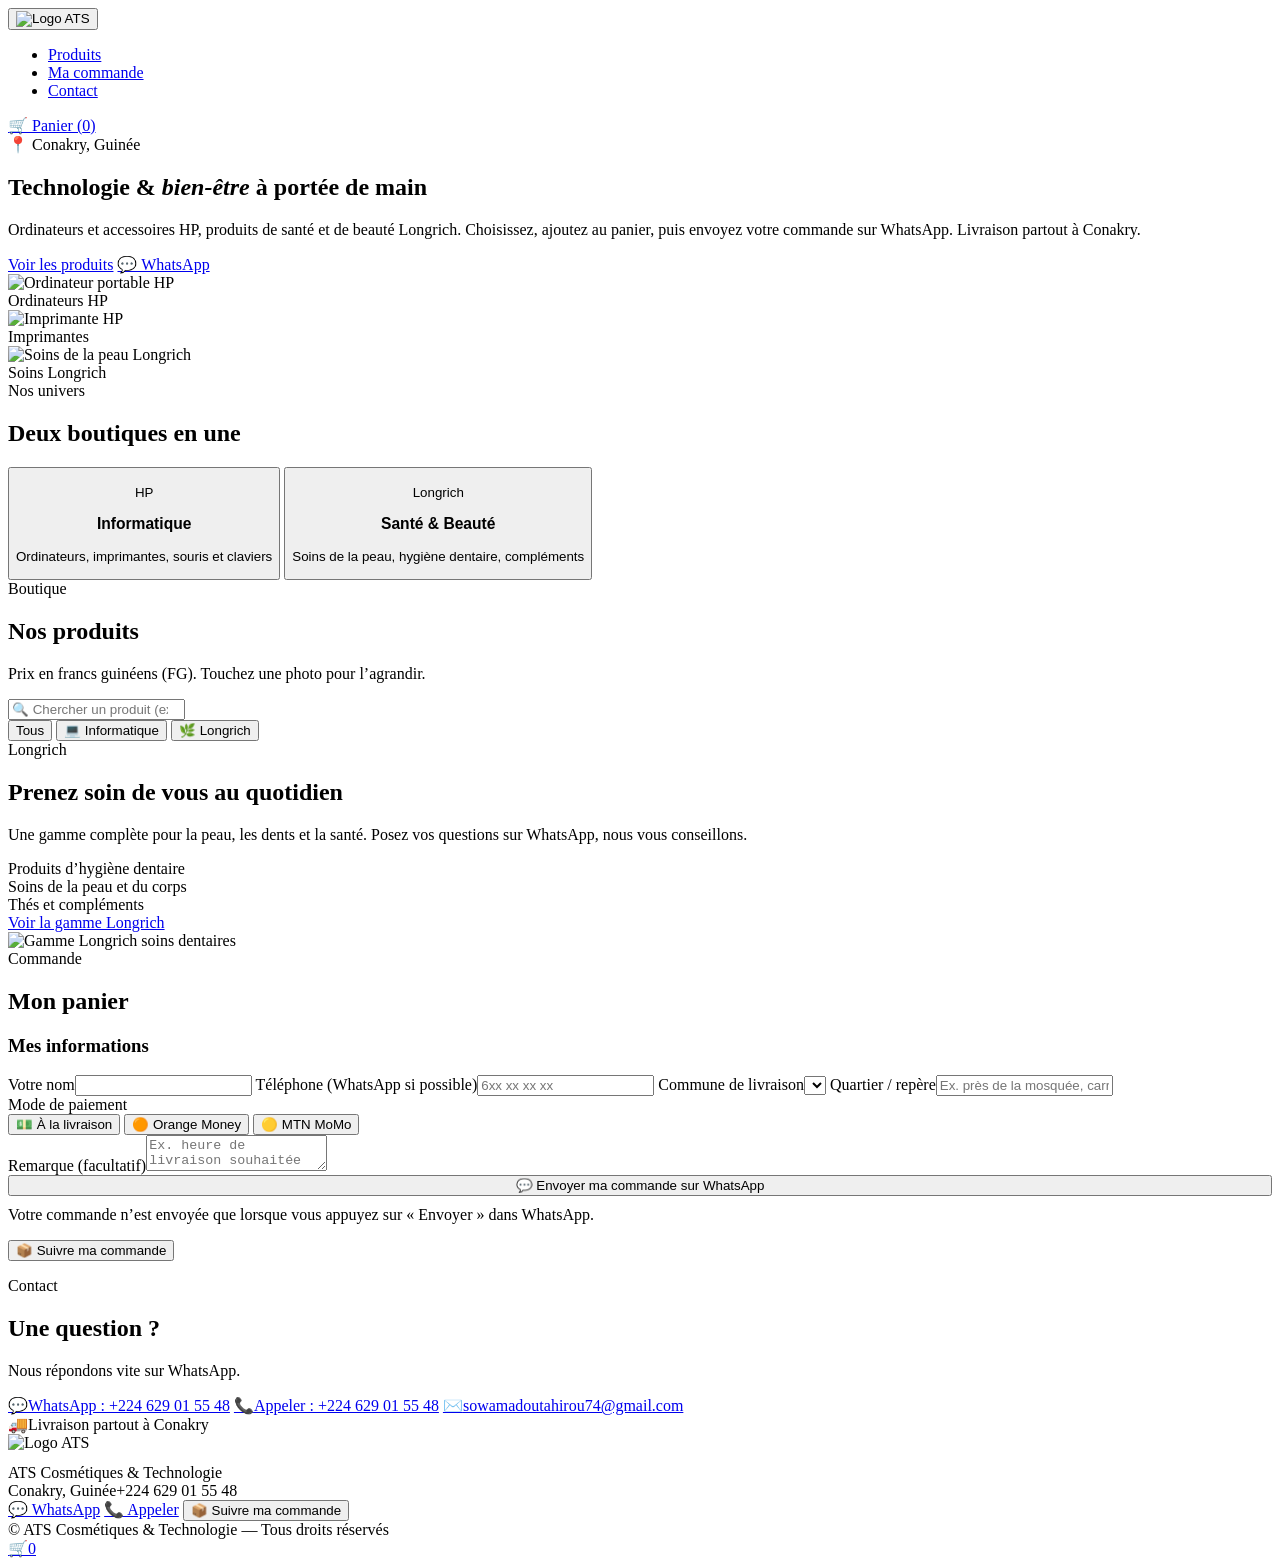
<file: template.html>
<!DOCTYPE html>
<html lang="fr">
<head>
<meta charset="UTF-8">
<meta name="viewport" content="width=device-width, initial-scale=1">
<title>ATS Cosmétiques &amp; Technologie — Boutique à Conakry</title>
<meta name="description" content="Ordinateurs et accessoires HP, produits de santé et de beauté Longrich. Commandez en ligne, livraison à Conakry, paiement à la livraison ou Mobile Money.">
<meta name="theme-color" content="#0D0D0D">
<link rel="icon" type="image/png" href="__ICON32__">
<link rel="apple-touch-icon" href="__ICON180__">
<link rel="preconnect" href="https://fonts.googleapis.com">
<link rel="preconnect" href="https://fonts.gstatic.com" crossorigin>
<link href="https://fonts.googleapis.com/css2?family=DM+Sans:wght@400;500;700&family=Playfair+Display:wght@700;900&display=swap" rel="stylesheet">
<style>
__STYLE__
</style>
</head>
<body>

<!-- ÉCRAN DE BIENVENUE -->
<div class="welcome" id="welcome" role="dialog" aria-modal="true" aria-labelledby="wtitle" hidden>
  <div class="welcome-in">
    <img class="wlogo" data-media="welcome" alt="Logo ATS Cosmétiques et Technologie">
    <h1 id="wtitle">ATS Cosmétiques &amp; Technologie</h1>
    <p>Informatique HP et produits Longrich, livrés partout à Conakry.</p>
    <ul><li>🛍️ Choisissez vos produits</li><li>🚚 Livraison à Conakry</li><li>💬 Commande par WhatsApp</li></ul>
    <button type="button" id="wgo">Entrer dans la boutique</button>
  </div>
</div>

<!-- NAV -->
<nav>
  <button class="nav-logo" id="logoAdmin" type="button" aria-label="Espace vendeur (accès avec mot de passe)"><img data-media="logo" class="logo-img" alt="Logo ATS"></button>
  <ul class="nav-links">
    <li><a href="#produits">Produits</a></li>
    <li><a href="#commande">Ma commande</a></li>
    <li><a href="#contact">Contact</a></li>
  </ul>
  <a class="nav-cta" href="#commande">🛒 Panier (<span id="navCount">0</span>)</a>
</nav>

<main>
<!-- HERO -->
<section class="hero" id="accueil">
  <div class="hero-text">
    <div class="hero-badge">📍 Conakry, Guinée</div>
    <h1>Technologie &amp; <em>bien-être</em> à portée de main</h1>
    <p class="hero-sub">Ordinateurs et accessoires HP, produits de santé et de beauté Longrich. Choisissez, ajoutez au panier, puis envoyez votre commande sur WhatsApp. Livraison partout à Conakry.</p>
    <div class="hero-btns">
      <a class="btn-primary" href="#produits">Voir les produits</a>
      <a class="btn-wa" href="https://wa.me/224629015548" target="_blank" rel="noopener">💬 WhatsApp</a>
    </div>
  </div>
  <div class="hero-visual">
    <div class="hero-card" data-go="informatique"><img data-media="hero0" alt="Ordinateur portable HP" loading="lazy"><div class="hero-card-label">Ordinateurs HP</div></div>
    <div class="hero-card" data-go="informatique"><img data-media="hero1" alt="Imprimante HP" loading="lazy"><div class="hero-card-label">Imprimantes</div></div>
    <div class="hero-card" data-go="longrich"><img data-media="cat1" alt="Soins de la peau Longrich" loading="lazy"><div class="hero-card-label">Soins Longrich</div></div>
  </div>
</section>

<!-- CATÉGORIES -->
<section class="categories" id="categories">
  <div class="section-header"><span class="section-tag">Nos univers</span><h2>Deux boutiques en une</h2></div>
  <div class="cat-grid">
    <button class="cat-card" type="button" data-go="informatique"><img data-media="cat0" alt="" loading="lazy"><div class="cat-overlay"><span class="cat-tag">HP</span><h3>Informatique</h3><p>Ordinateurs, imprimantes, souris et claviers</p></div></button>
    <button class="cat-card" type="button" data-go="longrich"><img data-media="cat1" alt="" loading="lazy"><div class="cat-overlay"><span class="cat-tag">Longrich</span><h3>Santé &amp; Beauté</h3><p>Soins de la peau, hygiène dentaire, compléments</p></div></button>
  </div>
</section>

<!-- PRODUITS -->
<section class="products" id="produits">
  <div class="products-inner">
    <div class="section-header"><span class="section-tag">Boutique</span><h2>Nos produits</h2><p>Prix en francs guinéens (FG). Touchez une photo pour l’agrandir.</p></div>
    <div class="tools">
      <input type="search" id="q" placeholder="🔍 Chercher un produit (ex. laptop, savon, thé)" aria-label="Chercher un produit" autocomplete="off">
      <div class="filter-tabs" id="tabs">
        <button class="tab-btn" type="button" data-g="all" aria-pressed="true">Tous</button>
        <button class="tab-btn" type="button" data-g="informatique" aria-pressed="false">💻 Informatique</button>
        <button class="tab-btn" type="button" data-g="longrich" aria-pressed="false">🌿 Longrich</button>
      </div>
    </div>
    <div class="prod-grid" id="prodGrid"></div>
  </div>
</section>

<!-- BANNIÈRE LONGRICH -->
<div class="longrich-banner">
  <div class="banner-text">
    <span class="section-tag">Longrich</span>
    <h2>Prenez soin de vous au quotidien</h2>
    <p>Une gamme complète pour la peau, les dents et la santé. Posez vos questions sur WhatsApp, nous vous conseillons.</p>
    <div class="banner-features"><div class="banner-feat">Produits d’hygiène dentaire</div><div class="banner-feat">Soins de la peau et du corps</div><div class="banner-feat">Thés et compléments</div></div>
    <a class="btn-primary" href="#produits" data-go="longrich">Voir la gamme Longrich</a>
  </div>
  <div class="banner-img"><img data-media="banner" alt="Gamme Longrich soins dentaires" loading="lazy"></div>
</div>

<!-- COMMANDE -->
<section class="order" id="commande">
  <div class="order-inner">
    <div class="section-header"><span class="section-tag">Commande</span><h2>Mon panier</h2></div>
    <div class="cols" id="orderCols">
      <div class="panel" id="cartPanel" aria-live="polite"></div>
      <form class="panel" id="orderForm" novalidate>
        <h3>Mes informations</h3>
        <div id="formErr" class="err" role="alert" hidden></div>
        <label class="f">Votre nom<input class="in" id="fName" autocomplete="name" required></label>
        <label class="f">Téléphone (WhatsApp si possible)<input class="in" id="fPhone" type="tel" inputmode="tel" autocomplete="tel" placeholder="6xx xx xx xx" required></label>
        <label class="f">Commune de livraison<select class="in" id="fZone" required></select></label>
        <label class="f">Quartier / repère<input class="in" id="fAddr" autocomplete="street-address" placeholder="Ex. près de la mosquée, carrefour…" required></label>
        <div class="f" style="gap:2px"><span>Mode de paiement</span></div>
        <div class="pay" id="payBtns" role="group" aria-label="Mode de paiement">
          <button type="button" data-p="cash" aria-pressed="true">💵 À la livraison</button>
          <button type="button" data-p="orange" aria-pressed="false">🟠 Orange Money</button>
          <button type="button" data-p="mtn" aria-pressed="false">🟡 MTN MoMo</button>
        </div>
        <label class="f">Remarque (facultatif)<textarea class="in" id="fNote" placeholder="Ex. heure de livraison souhaitée"></textarea></label>
        <button class="btn-wa" id="sendBtn" type="submit" style="width:100%">💬 Envoyer ma commande sur WhatsApp</button>
        <p class="sub" style="margin-top:10px">Votre commande n’est envoyée que lorsque vous appuyez sur « Envoyer » dans WhatsApp.</p>
      </form>
    </div>
    <div id="donePanel" hidden></div>
    <p class="track-line"><button class="btn-outline" type="button" id="myOrdersBtn">📦 Suivre ma commande</button></p>
  </div>
</section>

<!-- CONTACT -->
<section class="contact" id="contact">
  <div class="contact-inner">
    <div class="section-header"><span class="section-tag">Contact</span><h2>Une question ?</h2><p>Nous répondons vite sur WhatsApp.</p></div>
    <div class="contact-links">
      <a class="contact-link" href="https://wa.me/224629015548" target="_blank" rel="noopener"><span class="ic">💬</span>WhatsApp : +224 629 01 55 48</a>
      <a class="contact-link" href="tel:+224629015548"><span class="ic">📞</span>Appeler : +224 629 01 55 48</a>
      <a class="contact-link" href="mailto:sowamadoutahirou74@gmail.com"><span class="ic">✉️</span>sowamadoutahirou74@gmail.com</a>
      <div class="contact-link"><span class="ic">🚚</span>Livraison partout à Conakry</div>
    </div>
  </div>
</section>
</main>

<footer>
  <img data-media="logo" class="logo-img" alt="Logo ATS" style="margin:0 auto 12px;height:64px;width:64px">
  <div class="fname">ATS Cosmétiques &amp; Technologie</div>
  <div class="finfo"><span>Conakry, Guinée</span><span>+224 629 01 55 48</span></div>
  <div class="fbtns">
    <a href="https://wa.me/224629015548" target="_blank" rel="noopener">💬 WhatsApp</a>
    <a href="tel:+224629015548">📞 Appeler</a>
    <button type="button" id="myOrdersBtn2">📦 Suivre ma commande</button>
  </div>
  <div class="fcopy">© ATS Cosmétiques &amp; Technologie — Tous droits réservés</div>
</footer>

<a class="cart-fab" href="#commande" aria-label="Voir mon panier">🛒<span class="cart-count" id="fabCount">0</span></a>
<div class="toast" id="toast" role="status" aria-live="polite"></div>
<div id="layers"></div>

<script id="media" type="application/json">__MEDIA__</script>
<script id="catalog" type="application/json">__CATALOG__</script>
<script>
__APPJS__
</script>
</body>
</html>
</file>
